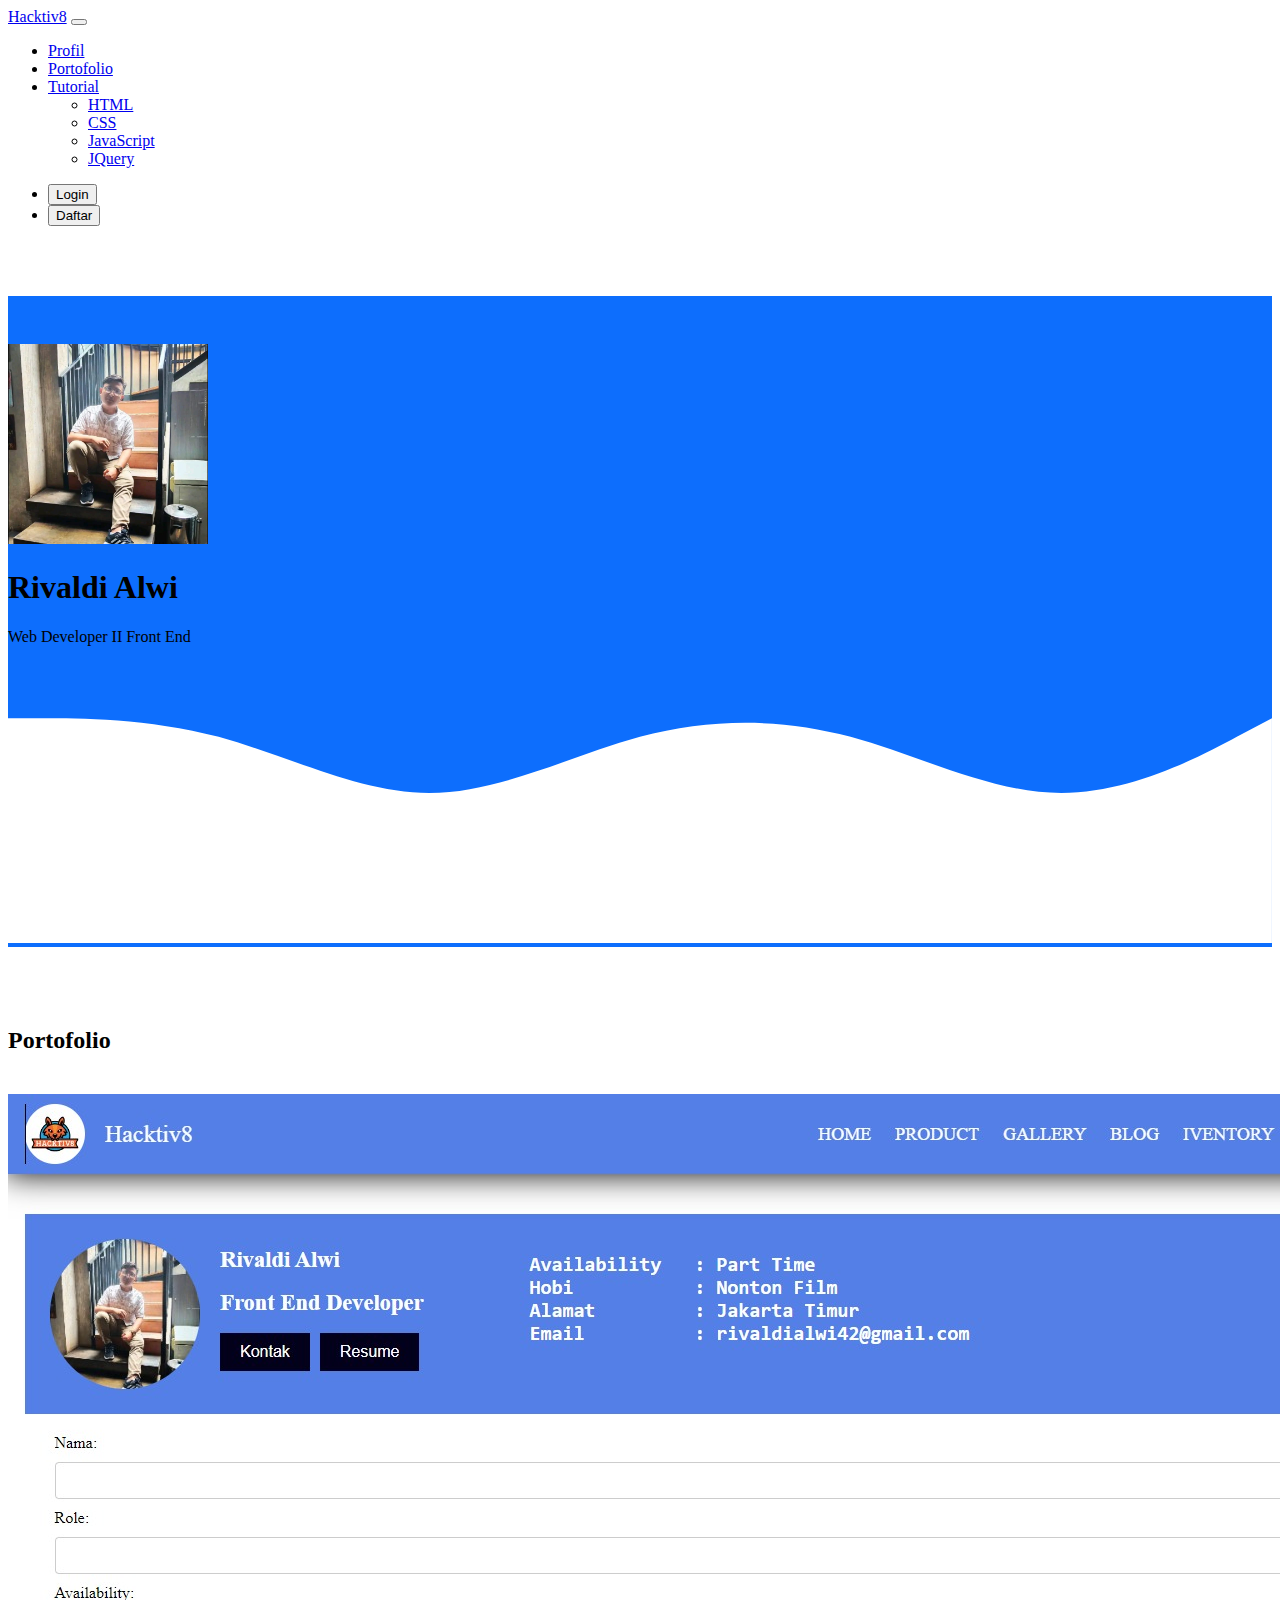
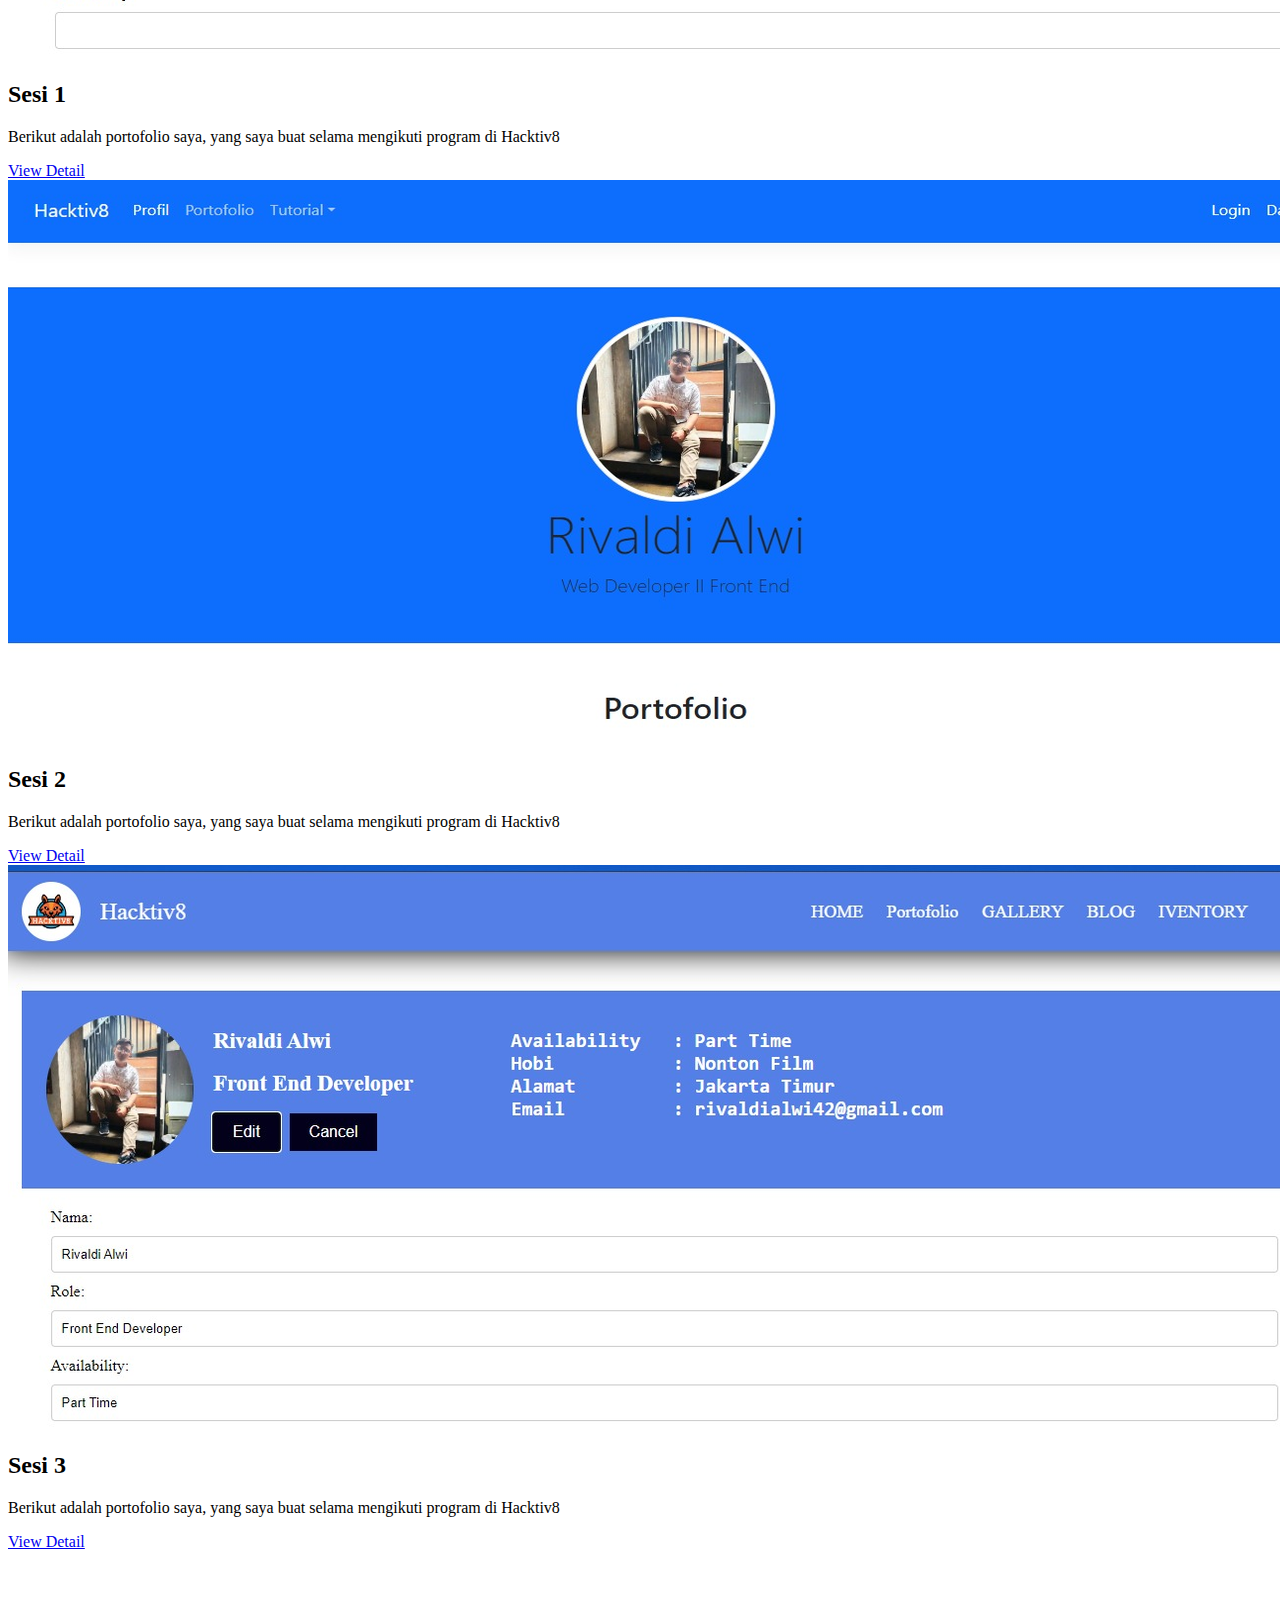
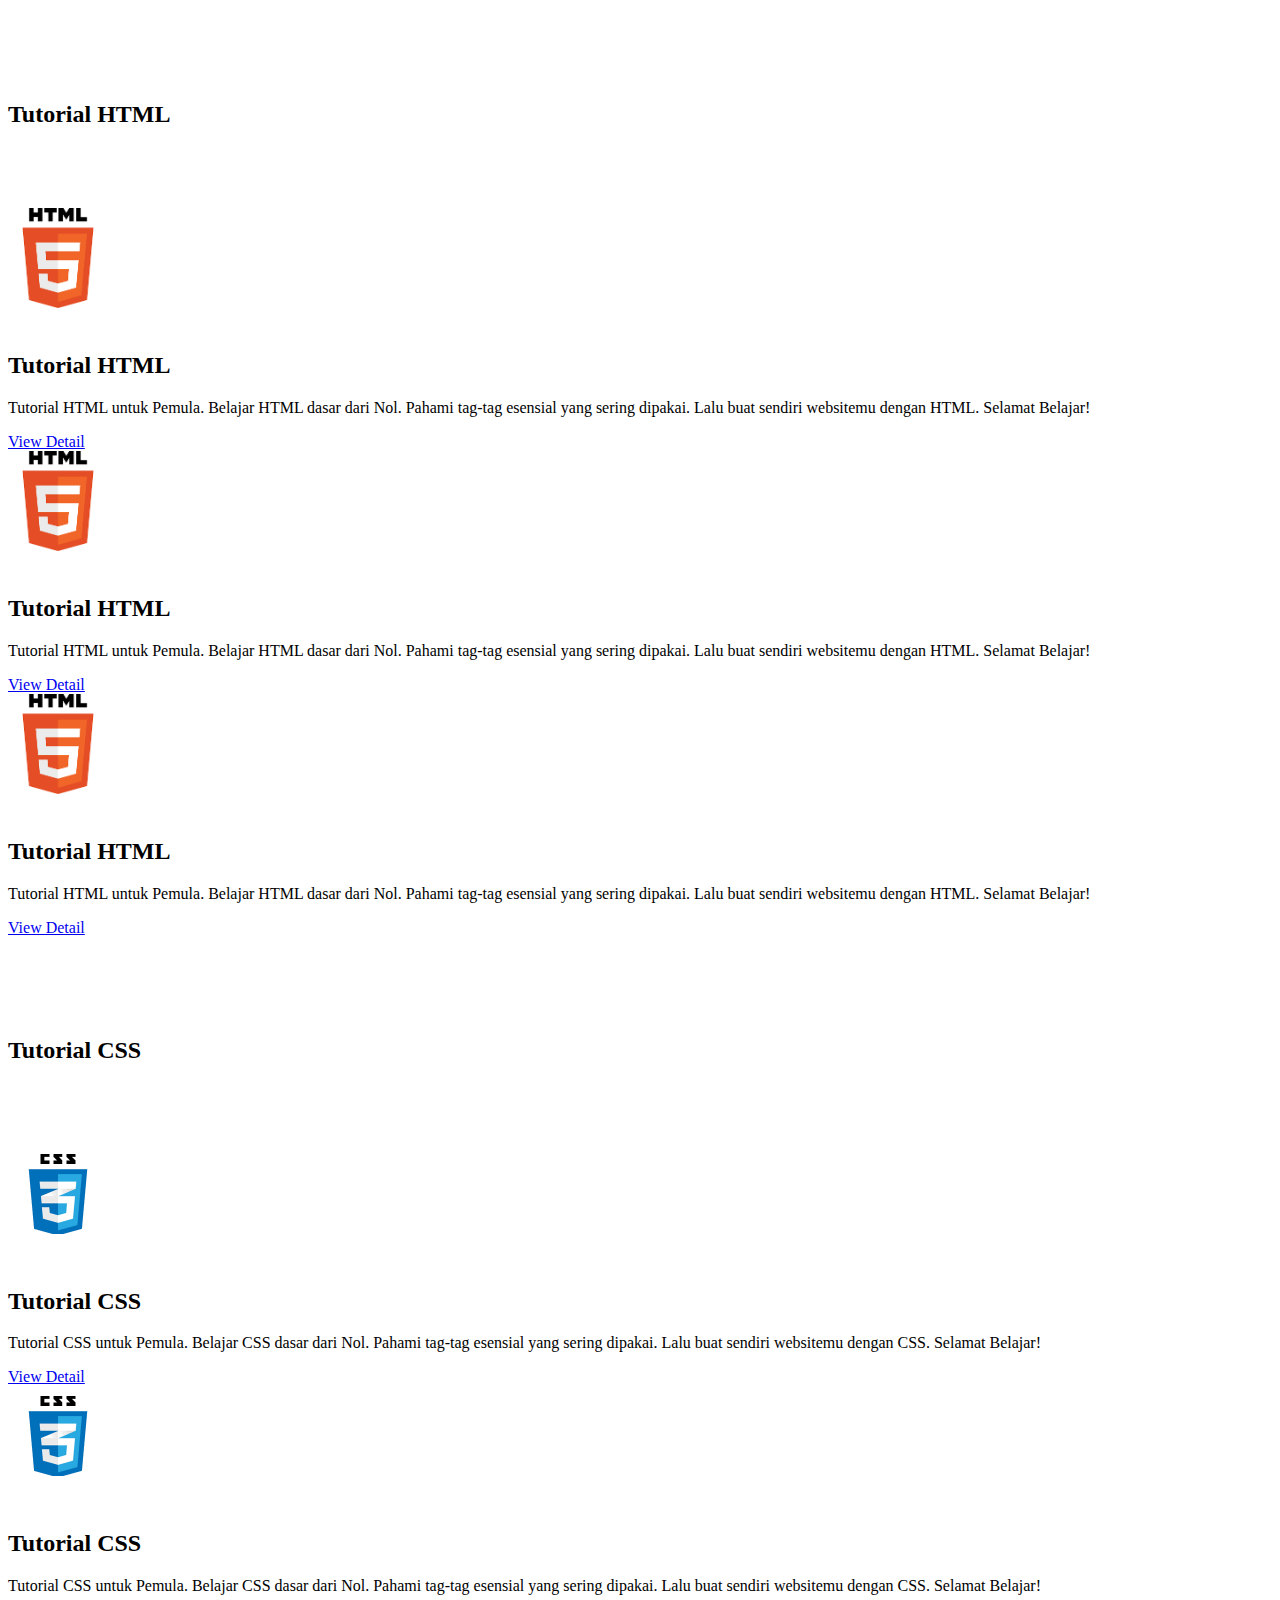
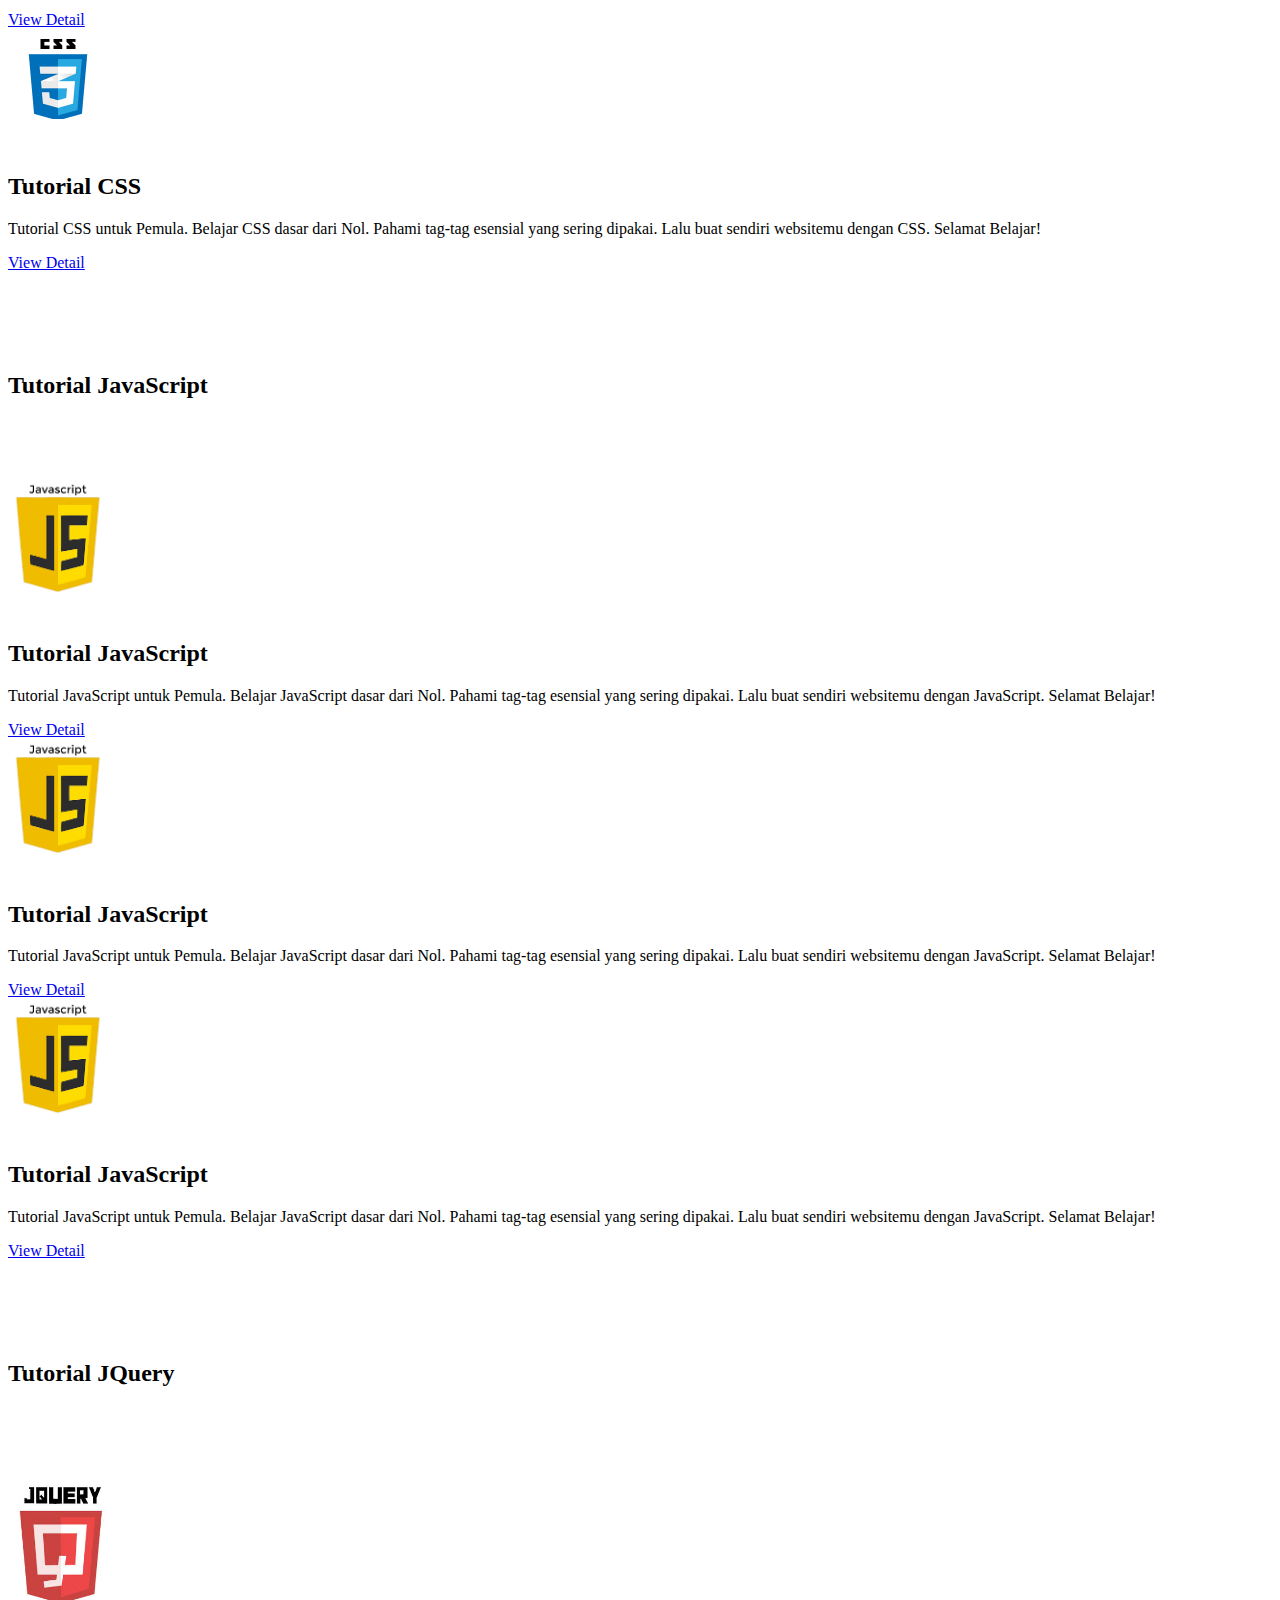
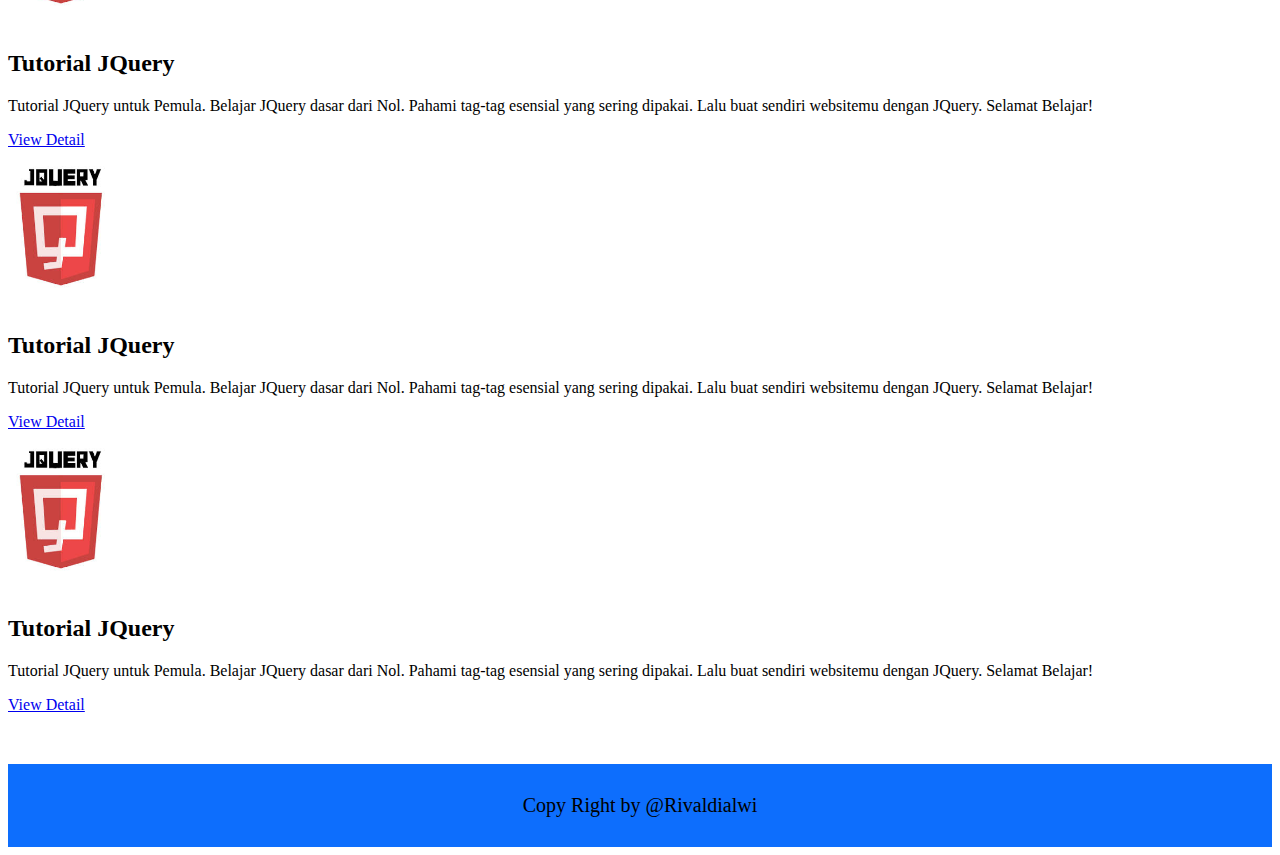
<file: index.html>
<!doctype html>
<html lang="en">
  <head>
    <meta charset="utf-8">
    <meta name="viewport" content="width=device-width, initial-scale=1">
    <title>Sesi 3 Rivaldi Alwi</title>

    <!-- CSS Murni -->
    <link rel="stylesheet" href="style.css">

    <!-- CSS BOOTSTRAP -->
    <link href="https://cdn.jsdelivr.net/npm/bootstrap@5.3.0-alpha1/dist/css/bootstrap.min.css" rel="stylesheet" integrity="sha384-GLhlTQ8iRABdZLl6O3oVMWSktQOp6b7In1Zl3/Jr59b6EGGoI1aFkw7cmDA6j6gD" crossorigin="anonymous">
  </head>
  <body>
   
    <!-- Navbar -->
    <nav class="navbar navbar-expand-lg bg-primary shadow p-3 mb-5 fixed-top" data-bs-theme="dark">
        <div class="container-fluid">
          <a class="navbar-brand" href="#">Hacktiv8</a>
          <button class="navbar-toggler" type="button" data-bs-toggle="collapse" data-bs-target="#navbarNavDropdown" aria-controls="navbarNavDropdown" aria-expanded="false" aria-label="Toggle navigation">
            <span class="navbar-toggler-icon"></span>
          </button>
          <div class="collapse navbar-collapse" id="navbarNavDropdown" >
            <ul class="navbar-nav">
              <li class="nav-item">
                <a class="nav-link" aria-current="page" href="#">Profil</a>
              </li>
              <li class="nav-item">
                <a class="nav-link" href="#portofolio">Portofolio</a>
              </li>
              <li class="nav-item dropdown">
                <a class="nav-link dropdown-toggle" href="#" role="button" data-bs-toggle="dropdown" aria-expanded="false">Tutorial</a>
                <ul class="dropdown-menu bg-light">
                  <li><a class="dropdown-item" href="#html">HTML</a></li>
                  <li><a class="dropdown-item" href="#css">CSS</a></li>
                  <li><a class="dropdown-item" href="#js">JavaScript</a></li>
                  <li><a class="dropdown-item" href="#jq">JQuery</a></li>
                </ul>
              </li>
            </ul>
            <ul class="navbar-nav ms-auto">
              <li class="nav-item">
                <button type="button" class="btn btn-light me-3">Login</button>
              </li>
              <li class="nav-item">
                <button type="button" class="btn btn-light">Daftar</button>
              </li>
            </ul>
          </div>
        </div>
      </nav>
       <!-- Tutup Navbar -->

    <!-- Jumbroton -->
  <section class="jumbotron text-center" id="pp">
      <img src="img/foto.jpeg" alt="" style="width: 200px;" class="rounded-circle img-thumbnail">
      <h1 class="display-4">Rivaldi Alwi</h1>
      <p class="lead">Web Developer II Front End</p>
      <svg xmlns="http://www.w3.org/2000/svg" viewBox="0 0 1440 320"><path fill="#ffffff" fill-opacity="1" d="M0,64L40,64C80,64,160,64,240,85.3C320,107,400,149,480,149.3C560,149,640,107,720,85.3C800,64,880,64,960,85.3C1040,107,1120,149,1200,149.3C1280,149,1360,107,1400,85.3L1440,64L1440,320L1400,320C1360,320,1280,320,1200,320C1120,320,1040,320,960,320C880,320,800,320,720,320C640,320,560,320,480,320C400,320,320,320,240,320C160,320,80,320,40,320L0,320Z"></path></svg>
  </section>
      <!-- Akhir Jumbroton -->

  <!-- Portofoliop -->

  <section class="portofolio" id="portofolio">
    <div class="container">
      <div class="row text-center">
        <div class="col">
          <h2 style="margin-top: 80px; margin-bottom: 40px;">Portofolio</h2>
        </div>
      </div>
      <div class="row">
        <div class="col-md-4 col-sm-6 col-12 mb-4">
          <div class="text-center">
            <img src="img/sesi1.png" alt="" class="img-fluid mb-3">
            <div class="mt-3">
              <h2>Sesi 1</h2>
              <p>Berikut adalah portofolio saya, yang saya buat selama mengikuti program di Hacktiv8</p>
              <a class="btn btn-primary btn-lg" href="sesi_1/index.html" role="button">View Detail</a>
            </div>
          </div>
        </div>
        <div class="col-md-4 col-sm-6 col-12 mb-4">
          <div class="text-center">
            <img src="img/sesi2.png" alt="" class="img-fluid mb-3">
            <div class="mt-3">
              <h2>Sesi 2</h2>
              <p>Berikut adalah portofolio saya, yang saya buat selama mengikuti program di Hacktiv8</p>
              <a class="btn btn-primary btn-lg" href="#" role="button">View Detail</a>
            </div>
          </div>
        </div>
        <div class="col-md-4 col-sm-6 col-12 mb-4">
          <div class="text-center">
            <img src="img/sesi3.png" alt="" class="img-fluid mb-3">
            <div class="mt-3">
              <h2>Sesi 3</h2>
              <p>Berikut adalah portofolio saya, yang saya buat selama mengikuti program di Hacktiv8</p>
              <a class="btn btn-primary btn-lg" href="assement 2/index.html" role="button">View Detail</a>
            </div>
          </div>
        </div>
      </div>
    </div>
  </section>  

  <!-- Tutup Portofoliop -->

  <!-- Tutorial HTML -->
<section class="portofolio" id="html">
    <div class="container">
      <div class="row text-center">
        <div class="col">
          <h2 style="margin-top: 150px; margin-bottom: 80px;">Tutorial HTML</h2>
        </div>
      </div>
      <div class="row">
        <div class="col text-center">
          <img src="img/html.png" alt="" class="html">
          <h2>Tutorial HTML</h2>
          <p>Tutorial HTML untuk Pemula. Belajar HTML dasar dari Nol. Pahami tag-tag esensial yang sering dipakai. Lalu buat sendiri websitemu dengan HTML. Selamat Belajar!</p>
          <a class="btn btn-primary btn-lg" href="https://www.petanikode.com/tutorial/html/" role="button">View Detail</a>
        </div>
        <div class="col text-center">
          <img src="img/html.png" alt="" class="html">
          <h2>Tutorial HTML</h2>
          <p>Tutorial HTML untuk Pemula. Belajar HTML dasar dari Nol. Pahami tag-tag esensial yang sering dipakai. Lalu buat sendiri websitemu dengan HTML. Selamat Belajar!</p>
          <a class="btn btn-primary btn-lg" href="https://www.w3schools.com/html/" role="button">View Detail</a>
        </div>
        <div class="col text-center">
          <img src="img/html.png" alt="" class="html">
          <h2>Tutorial HTML</h2>
          <p>Tutorial HTML untuk Pemula. Belajar HTML dasar dari Nol. Pahami tag-tag esensial yang sering dipakai. Lalu buat sendiri websitemu dengan HTML. Selamat Belajar!</p>
          <a class="btn btn-primary btn-lg" href="https://www.malasngoding.com/tutorial-html-lengkap/" role="button">View Detail</a>
        </div>
      </div>
    </div>
   </section>
  <!-- Tutup Tutorial HTML -->

   <!-- Tutorial CSS -->
<section class="portofolio" id="css">
  <div class="container">
    <div class="row text-center">
      <div class="col">
        <h2 style="margin-top: 100px; margin-bottom: 80px;">Tutorial CSS</h2>
      </div>
    </div>
    <div class="row">
      <div class="col text-center">
        <img src="img/css.png" alt="" class="html">
        <h2>Tutorial CSS</h2>
        <p>Tutorial CSS untuk Pemula. Belajar CSS dasar dari Nol. Pahami tag-tag esensial yang sering dipakai. Lalu buat sendiri websitemu dengan CSS. Selamat Belajar!</p>
        <a class="btn btn-primary btn-lg" href="https://www.petanikode.com/css-untuk-pemula/" role="button">View Detail</a>
      </div>
      <div class="col text-center">
        <img src="img/css.png" alt="" class="html">
        <h2>Tutorial CSS</h2>
        <p>Tutorial CSS untuk Pemula. Belajar CSS dasar dari Nol. Pahami tag-tag esensial yang sering dipakai. Lalu buat sendiri websitemu dengan CSS. Selamat Belajar!</p>
        <a class="btn btn-primary btn-lg" href="https://www.w3schools.com/css/" role="button">View Detail</a>
      </div>
      <div class="col text-center">
        <img src="img/css.png" alt="" class="html">
        <h2>Tutorial CSS</h2>
        <p>Tutorial CSS untuk Pemula. Belajar CSS dasar dari Nol. Pahami tag-tag esensial yang sering dipakai. Lalu buat sendiri websitemu dengan CSS. Selamat Belajar!</p>
        <a class="btn btn-primary btn-lg" href="https://www.malasngoding.com/belajar-css-pengertian-dan-pengenalan-css/" role="button">View Detail</a>
      </div>
    </div>
  </div>
 </section>
<!-- Tutup Tutorial CSS -->

  <!-- Tutorial JavaScrip -->
  <section class="portofolio" id="js">
    <div class="container">
      <div class="row text-center">
        <div class="col">
          <h2 style="margin-top: 100px; margin-bottom: 80px;">Tutorial JavaScript</h2>
        </div>
      </div>
      <div class="row">
        <div class="col text-center">
          <img src="img/js.png" alt="" class="html">
          <h2>Tutorial JavaScript</h2>
          <p>Tutorial JavaScript untuk Pemula. Belajar JavaScript dasar dari Nol. Pahami tag-tag esensial yang sering dipakai. Lalu buat sendiri websitemu dengan JavaScript. Selamat Belajar!</p>
          <a class="btn btn-primary btn-lg" href="https://www.petanikode.com/tutorial/javascript/" role="button">View Detail</a>
        </div>
        <div class="col text-center">
          <img src="img/js.png" alt="" class="html">
          <h2>Tutorial JavaScript</h2>
          <p>Tutorial JavaScript untuk Pemula. Belajar JavaScript dasar dari Nol. Pahami tag-tag esensial yang sering dipakai. Lalu buat sendiri websitemu dengan JavaScript. Selamat Belajar!</p>
          <a class="btn btn-primary btn-lg" href="https://www.w3schools.com/js/" role="button">View Detail</a>
        </div>
        <div class="col text-center">
          <img src="img/js.png" alt="" class="html">
          <h2>Tutorial JavaScript</h2>
          <p>Tutorial JavaScript untuk Pemula. Belajar JavaScript dasar dari Nol. Pahami tag-tag esensial yang sering dipakai. Lalu buat sendiri websitemu dengan JavaScript. Selamat Belajar!</p>
          <a class="btn btn-primary btn-lg" href="https://www.malasngoding.com/category/javascript/" role="button">View Detail</a>
        </div>
      </div>
    </div>
   </section>
  <!-- Tutup Tutorial JavaScrip -->

  <!-- Tutorial JQuery -->
  <section class="portofolio" id="jq">
    <div class="container">
      <div class="row text-center">
        <div class="col">
          <h2 style="margin-top: 100px; margin-bottom: 80px;">Tutorial JQuery</h2>
        </div>
      </div>
      <div class="row">
        <div class="col text-center">
          <img src="img/jquery.jpg" alt="" class="html">
          <h2>Tutorial JQuery</h2>
          <p>Tutorial JQuery untuk Pemula. Belajar JQuery dasar dari Nol. Pahami tag-tag esensial yang sering dipakai. Lalu buat sendiri websitemu dengan JQuery. Selamat Belajar!</p>
          <a class="btn btn-primary btn-lg" href="https://www.petanikode.com/topik/jquery/" role="button">View Detail</a>
        </div>
        <div class="col text-center">
          <img src="img/jquery.jpg" alt="" class="html">
          <h2>Tutorial JQuery</h2>
          <p>Tutorial JQuery untuk Pemula. Belajar JQuery dasar dari Nol. Pahami tag-tag esensial yang sering dipakai. Lalu buat sendiri websitemu dengan JQuery. Selamat Belajar!</p>
          <a class="btn btn-primary btn-lg" href="https://www.w3schools.com/jquery/" role="button">View Detail</a>
        </div>
        <div class="col text-center">
          <img src="img/jquery.jpg" alt="" class="html">
          <h2>Tutorial JQuery</h2>
          <p>Tutorial JQuery untuk Pemula. Belajar JQuery dasar dari Nol. Pahami tag-tag esensial yang sering dipakai. Lalu buat sendiri websitemu dengan JQuery. Selamat Belajar!</p>
          <a class="btn btn-primary btn-lg" href="https://www.malasngoding.com/pengertian-dan-cara-menggunakan-jquery/" role="button">View Detail</a>
        </div>
      </div>
    </div>
   </section>
  <!-- Tutup Tutorial JQuery -->

  <!-- Tutup Footer -->
  <footer class="footer">
    <div class="footer-css">
      <p>Copy Right by @Rivaldialwi</p>
    </div>
  </footer>
     <!-- Tutup Footer --> 

    <!-- JavaScript BOOTSTRAP -->
    <script src="https://cdn.jsdelivr.net/npm/bootstrap@5.3.0-alpha1/dist/js/bootstrap.bundle.min.js" integrity="sha384-w76AqPfDkMBDXo30jS1Sgez6pr3x5MlQ1ZAGC+nuZB+EYdgRZgiwxhTBTkF7CXvN" crossorigin="anonymous"></script>
  </body>
</html>
</file>
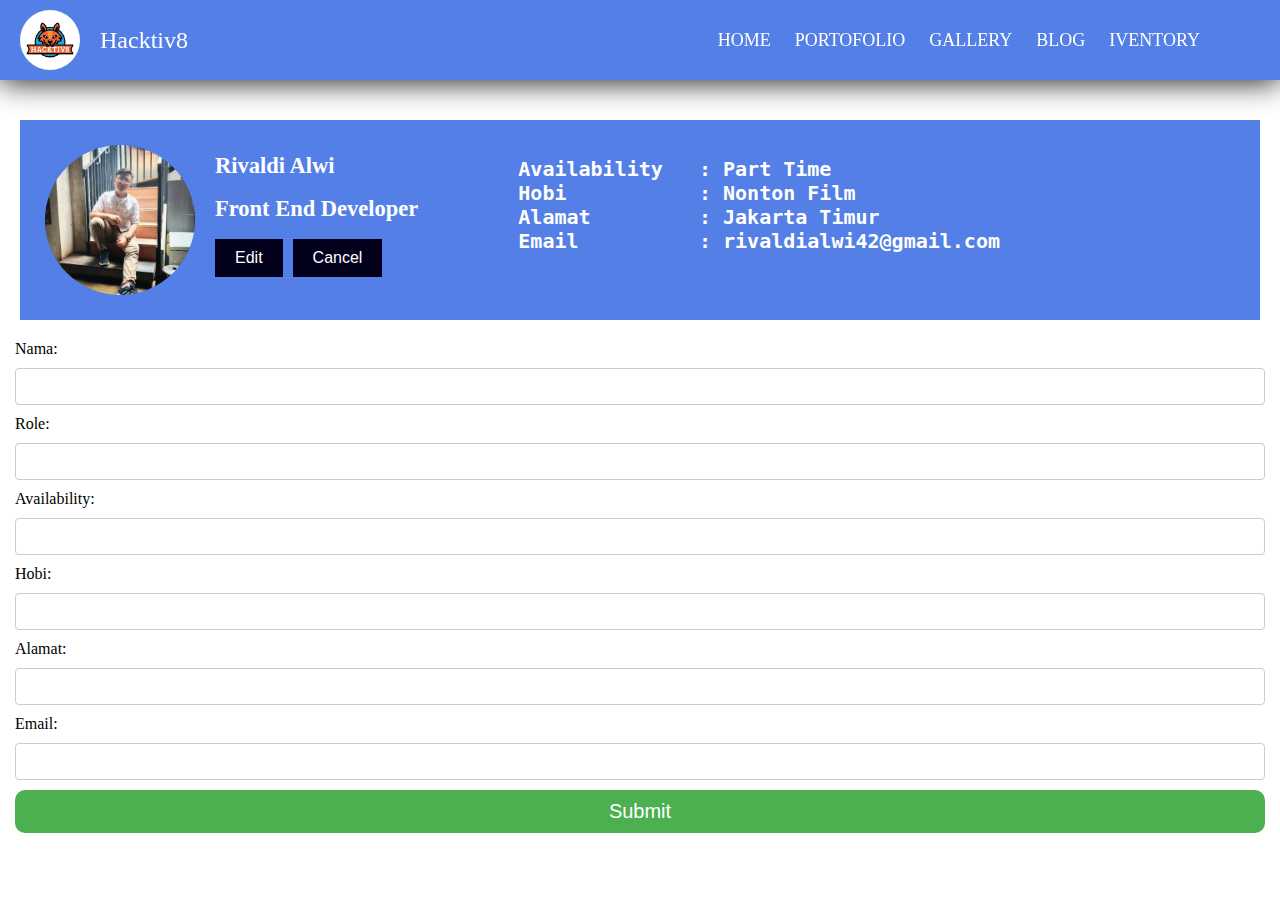
<file: sesi_1/index.html>
<!DOCTYPE html>
<html lang="en">
<head>
    <meta charset="UTF-8">
    <meta http-equiv="X-UA-Compatible" content="IE=edge">
    <meta name="viewport" content="width=device-width, initial-scale=1.0">
    <title>Sesi 1</title>
    <link rel="stylesheet" type="text/css" href="style.css">
</head>
<body>
     <!-- Navbar -->
    <nav>
        <div class="logo">
          <img src="hacktiv.jpg" alt="Italian Trulli" class = "logo-nav">
          <a href="#">Hacktiv8</a>
        </div>
        <ul class="menu">
          <li><a href="#home">HOME</a></li>
          <li><a href="../index.html">PORTOFOLIO</a></li>
          <li><a href="#">GALLERY</a></li>
          <li><a href="#">BLOG</a></li>
          <li><a href="#">IVENTORY</a></li>
        </ul>
      </nav>
      <!-- Tutup Navbar -->

       <!-- Heading -->
       <div class="heading" id="home">
        <img src="foto.jpeg" alt="Italian Trulli" class = "logo-heading">
        <div class = "h1" >
            <h2>Rivaldi Alwi</h2>
            <br>
            <h2>Front End Developer</h2>
            <br>

            <div class = "button" >
                <input type="submit" class="kontak" value="Edit">
                <br>
                <input type="submit" class="resume" value="Cancel">
            </div>
        </div>

        <div class = "biodata" >
                <pre>Availability   : Part Time </pre>
                <pre>Hobi           : Nonton Film</pre>
                <pre>Alamat         : Jakarta Timur</pre>
                <pre>Email          : rivaldialwi42@gmail.com</pre>
            </div>
      </div>
       <!-- Tutup Heading -->

    <!-- Form -->
    <div class = "form">
        <form>
            <div>
              <label for="nama" class = "label">Nama:</label>
              <input type="text" class = "input" name="nama" required>
            </div>
            <div>
                <label for="nama" class = "label">Role:</label>
                <input type="text" class = "input" name="nama" required>
              </div>
              <div>
                <label for="nama" class = "label">Availability:</label>
                <input type="text" class = "input" name="nama" required>
              </div>
              <div>
                <label for="nama" class = "label">Hobi:</label>
                <input type="text" class = "input" name="nama" required>
              </div>
              <div>
                <label for="nama" class = "label">Alamat:</label>
                <input type="text" class = "input" name="nama" required>
              </div>
            <div>
              <label for="email" class = "label">Email:</label>
              <input type="email" class = "input" name="email" required>
            </div>
            <div>
              <button type="submit" class="button-form">Submit</button>
            </div>
          </form>
    </div>
     <!-- Tutup Form -->
 
</body>
</html>
</file>
<file: style.css>
.jumbotron {
   padding-top: 3rem;
   background-color: #0d6efd;
   margin-top: 70px;
}

.html{
    width: 100px;
    margin-bottom: 20px;
}

.footer-css{
    background-color: #0d6efd;
    padding: 10px;
    text-align: center;
    font-size: 20px;
    margin-top: 50px;
}
</file>
<file: sesi_1/style.css>
/* Reset default margin and padding */
* {
    margin: 0;
    padding: 0;
  }
  
  /* Mengatur Navbar */
  nav {
    background-color: #537FE7;
    height: 80px;
    position: fixed;
    z-index: 999; /* menambahkan z-index agar navbar selalu tampil di atas konten */
    top: 0;
    width: 100%;
    box-shadow: 0px 2px 30px rgba(0, 0, 0, 0.904);
  }
   /* Mengatur tulisan di logo Navbar */
  .logo {
    float: left;
    margin-left: 20px;
    line-height: 80px;
  }
  
  .logo a {
    color: #fff;
    font-size: 24px;
    text-decoration: none;
  }
 /* Mengatur foto Navbar */
  .logo-nav {
    width: 60px;
    float: left;
    line-height: 80px;
    margin-top: 10px;
    margin-right: 20px;
    border-radius: 50%;
  }
   /* Mengatur tulisan dimenu Navbar */
  .menu {
    float: right;
    margin-right: 80px;
    line-height: 80px;
    text-align: center;
  }
  
  .menu li {
    display: inline-block;
    margin-left: 20px;
  }
  
  .menu li a {
    color: #fff;
    font-size: 18px;
    text-decoration: none;
  }

  
  .menu li a:hover {
    background-color: #03001C;
    color: #fff;
  }
  /* Mengatur heading */

  .heading {
    background-color: #537FE7;
    margin-top: 100px;
    height: 200px;
    border: 20px solid white;
    display: flex;
    align-items: center;
  }
   /* Mengatur logo Heading */
  .logo-heading {
    width: 150px;
    height: auto;
    margin-left: 25px;
    border-radius: 50%;
  }
  /* Mengatur tulisan Heading */
  .h1 {
    display: flex;
    flex-direction: column;
    justify-content: center;
    margin-left: 20px;
    color: #fff;
    font-size: 15px;
    font-family: 'Times New Roman', Times, serif;
    font-weight: bold;
    margin-left: 20px;
  }
  
  .h1 h2 {
    margin: 0;
  }
/* Mengatur button Heading */
  .button {
    display: flex;
    align-items: center;
  }
  
  .kontak, .resume {
    background-color: #03001C;
    color: #fff;
    border: none;
    padding: 10px 20px;
    margin-right: 10px;
    cursor: pointer;
    font-size: 16px;
    display: inline-block;
  }

  .kontak:hover , .resume:hover {
    background-color: #fff; /* warna latar belakang yang diinginkan saat dihover */
    color: #03001C; /* warna teks yang diinginkan saat dihover */
    cursor: pointer; /* menambahkan tampilan kursor pointer saat dihover */
  }
/* Mengatur data Heading */
  .biodata {
   color: #fff;
   margin-left: 100px;
   display: block;
   font-size: 20px;
   font-family: 'Times New Roman', Times, serif;
   font-weight: bold;
   margin-bottom: 30px;
  }

   /* Mengatur Form */
   .form {
    max-width: 1250px; /* mengatur panjang kotak pada form*/
    margin: 0 auto;
  }
  
  .label, input, textarea {
    display: block;
    margin-bottom: 10px; /* mengatur jarak bawah kotak pada form*/
  }
  
  .input, textarea {
    padding: 10px; /* mengatur ukuran kotak pada form*/
    border: 1px solid #ccc; /* mengatur border kotak pada form*/
    border-radius: 4px; /* mengatur siku kotak pada form*/
    width: 100%; /* mengatur panjang kotak pada form*/
    box-sizing: border-box;
  }
  
  .button-form {
    background-color: #4CAF50;
    color: #fff;
    padding: 10px 20px;
    border: none;
    border-radius: 10px;
    cursor: pointer;
    width: 1250px;
    font-size: 20px;
  }
  
  .button-form:hover {
    background-color: #3e8e41;
  }
</file>
